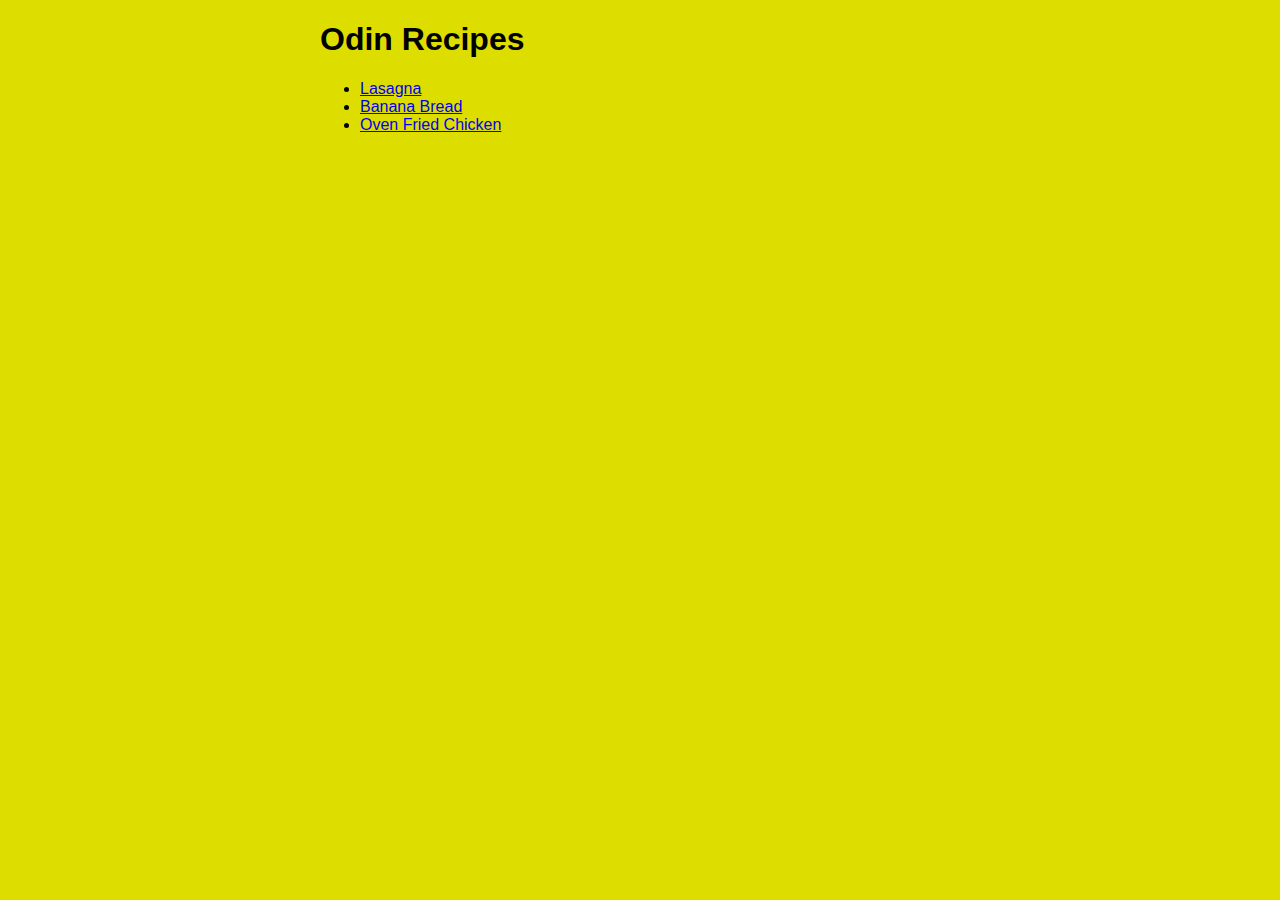
<file: odin-recipes/index.html>
<!Doctype html>
<html>
<head>
<title>Odin Recipes</title>
<link rel="stylesheet" href="./recipes/styles.css">
</head>
<body bgcolor="#ffff00">
<h1>Odin Recipes</h1>
<ul>
<li><a href="./recipes/lasagna.html">Lasagna</a></li>
<li><a href="./recipes/banana.html">Banana Bread</a></li>
<li><a href="./recipes/chicken.html">Oven Fried Chicken</a></li>
</ul>
</body>
</html>
</file>
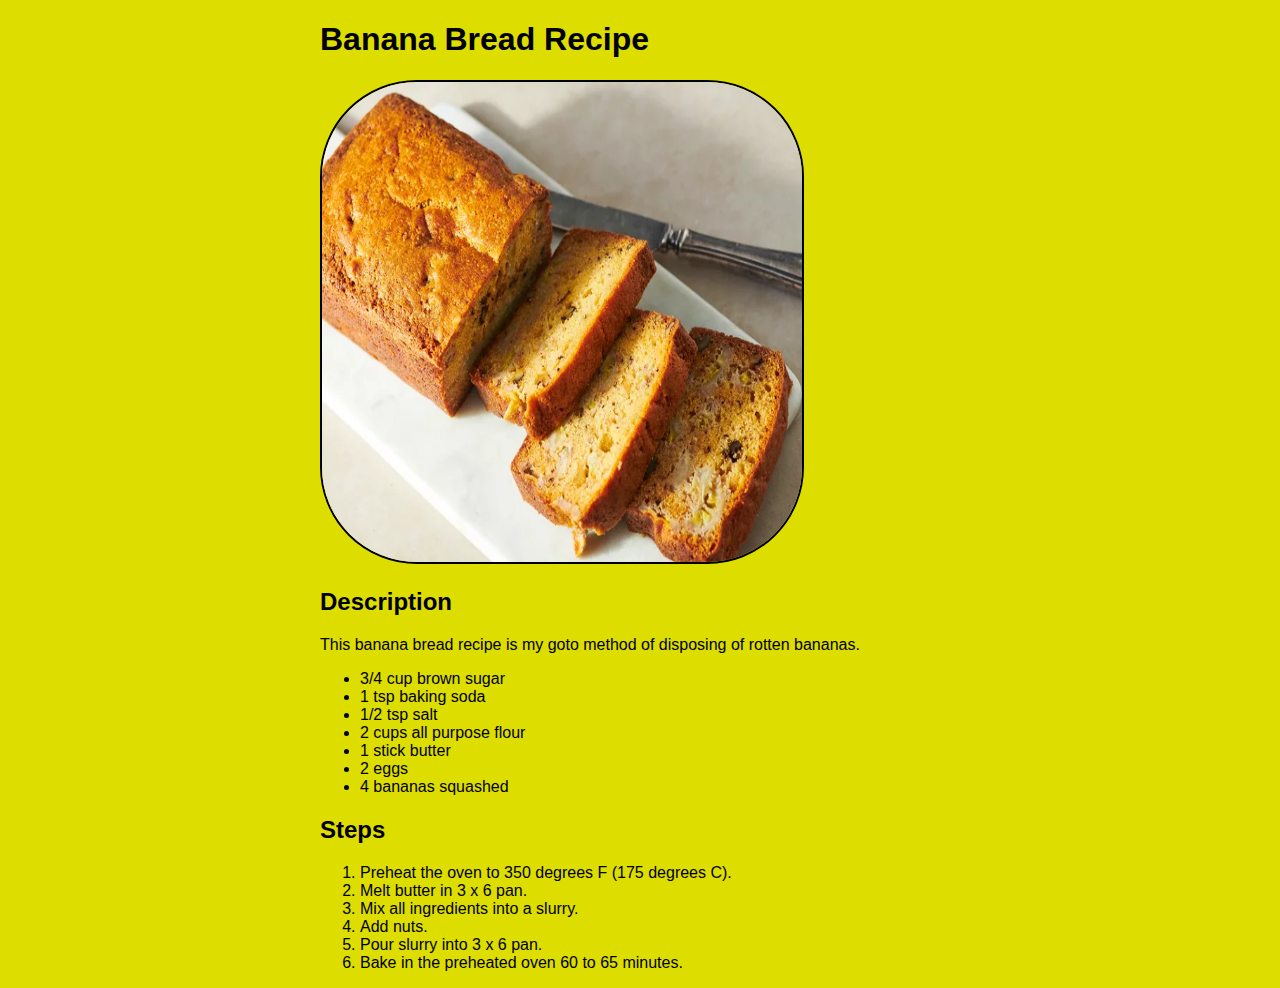
<file: odin-recipes/recipes/banana.html>
<!Doctype html>
<html>
<head>
<title>Banana Bread Recipe</title>
<link rel="stylesheet" href="./styles.css">
</head>
<body> 
<h1>Banana Bread Recipe</h1>
<img src="./images/bread.jpg" alt="Banana Bread">
<h2>Description</h2>
<p>This banana bread recipe is my goto method of disposing of rotten bananas.</p>
<ul>
<li>3/4 cup brown sugar</li>

<li>1 tsp baking soda</li>

<li>1/2 tsp salt</li>

<li>2 cups all purpose flour</li>

<li>1 stick butter</li>

<li>2 eggs</li>

<li>4 bananas squashed</li>
</ul>
<h2>Steps</h2>
<ol>
<li>Preheat the oven to 350 degrees F (175 degrees C).</li>
<li>Melt butter in 3 x 6 pan.</li>
<li>Mix all ingredients into a slurry.</li>
<li>Add nuts.</li>
<li>Pour slurry into 3 x 6 pan.</li>
<li>Bake in the preheated oven 60 to 65 minutes.</li>
</ol>
</body>
</html>
</file>
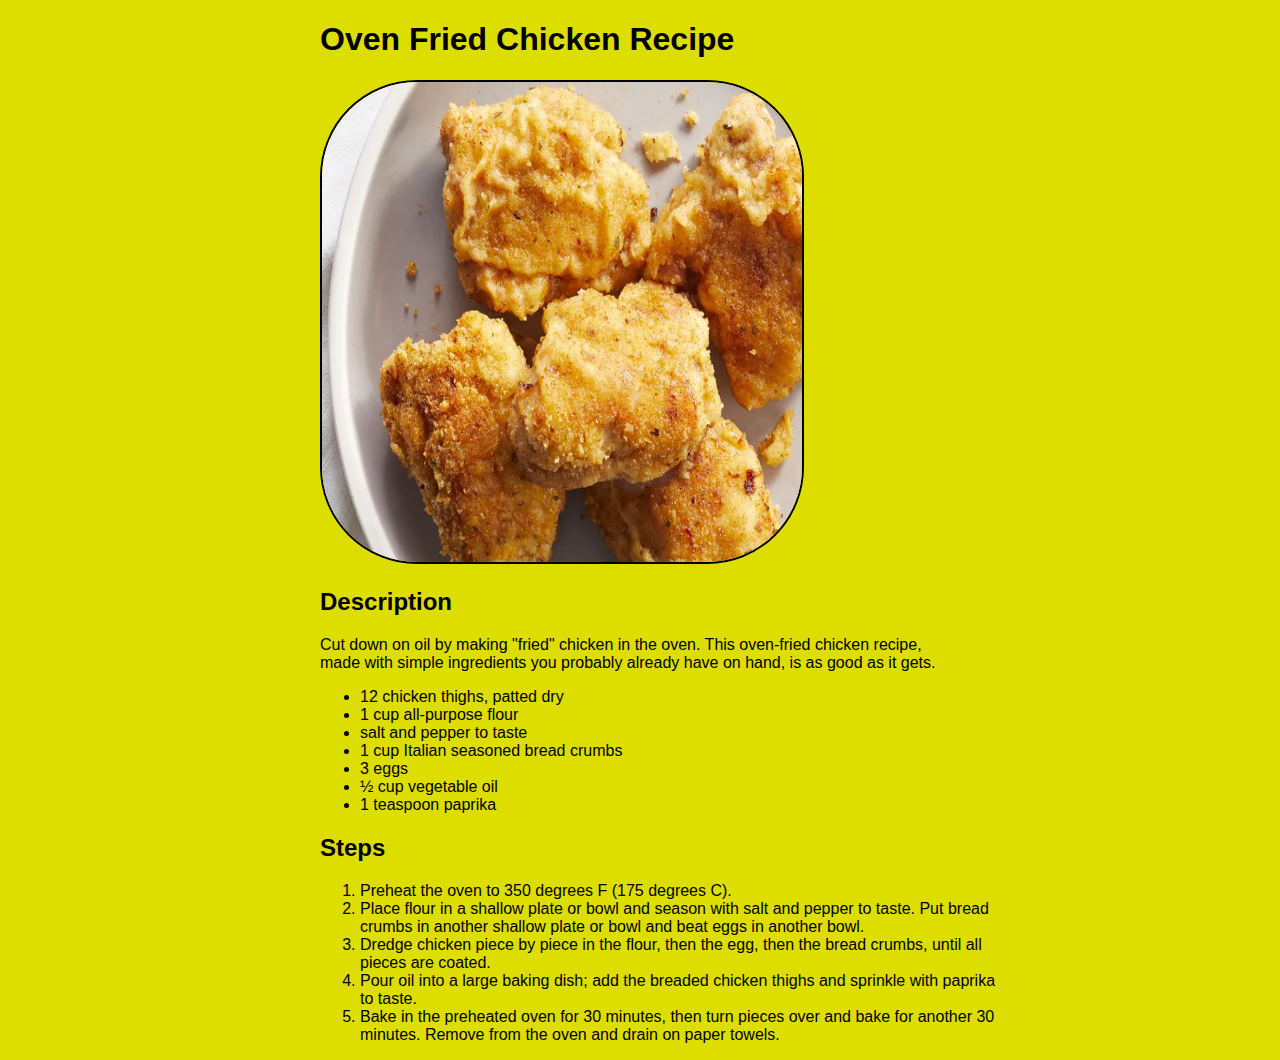
<file: odin-recipes/recipes/chicken.html>
<!Doctype html>
<html>
<head>
<title>Oven Fried Chicken Recipe</title>
<link rel="stylesheet" href="./styles.css">
</head>
<body>
<h1>Oven Fried Chicken Recipe</h1>
<img src="./images/chicken.jpg" alt="Oven Fried Chicken">
<h2>Description</h2>
<p>Cut down on oil by making "fried" chicken in the oven. This oven-fried chicken recipe, made with simple ingredients you probably already have on hand, is as good as it gets.</p>
<ul>
    <li>12 chicken thighs, patted dry</li>

    <li>1 cup all-purpose flour</li>
    
    <li>salt and pepper to taste</li>
    
    <li>1 cup Italian seasoned bread crumbs</li>
    
    <li>3 eggs</li>
    
    <li>½ cup vegetable oil</li>
    
    <li>1 teaspoon paprika</li>

</ul>
<h2>Steps</h2>
<ol>
    <li>Preheat the oven to 350 degrees F (175 degrees C).</li>
    <li>Place flour in a shallow plate or bowl and season with salt and pepper to taste. Put bread crumbs in another shallow plate or bowl and beat eggs in another bowl.</li>
    <li>Dredge chicken piece by piece in the flour, then the egg, then the bread crumbs, until all pieces are coated.</li>
    <li>Pour oil into a large baking dish; add the breaded chicken thighs and sprinkle with paprika to taste.</li>
    <li>Bake in the preheated oven for 30 minutes, then turn pieces over and bake for another 30 minutes. Remove from the oven and drain on paper towels.</li>
</ol>
</body>
</html>
</file>
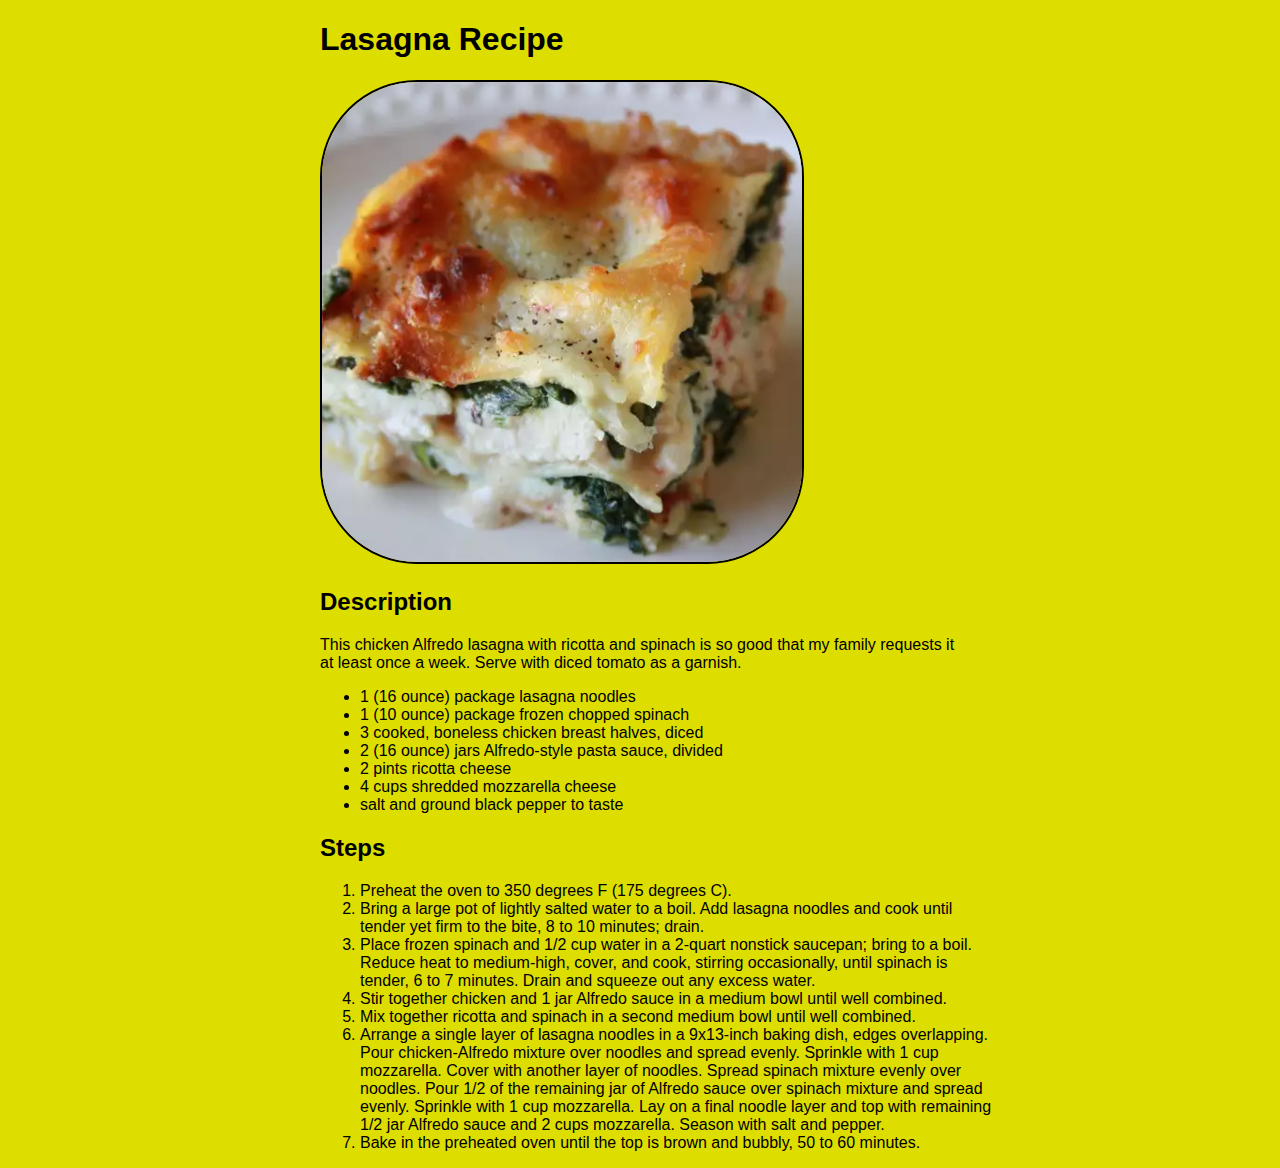
<file: odin-recipes/recipes/lasagna.html>
<!Doctype html>
<html>
<head>
<title>Lasagna Recipe</title>
<link rel="stylesheet" href="./styles.css"
</head>
<body>
<h1>Lasagna Recipe</h1>
<img src="./images/lasagna.jpg" alt="Lasagna">
<h2>Description</h2>
<p>This chicken Alfredo lasagna with ricotta and spinach is so good that my family requests it at least once a week. Serve with diced tomato as a garnish.</p>
<ul>
<li>1 (16 ounce) package lasagna noodles</li>

<li>1 (10 ounce) package frozen chopped spinach</li>

<li>3 cooked, boneless chicken breast halves, diced</li>

<li>2 (16 ounce) jars Alfredo-style pasta sauce, divided</li>

<li>2 pints ricotta cheese</li>

<li>4 cups shredded mozzarella cheese</li>

<li>salt and ground black pepper to taste</li>
</ul>
<h2>Steps</h2>
<ol>
<li>Preheat the oven to 350 degrees F (175 degrees C).</li>
<li>Bring a large pot of lightly salted water to a boil. Add lasagna noodles and cook until tender yet firm to the bite, 8 to 10 minutes; drain.</li>
<li>Place frozen spinach and 1/2 cup water in a 2-quart nonstick saucepan; bring to a boil. Reduce heat to medium-high, cover, and cook, stirring occasionally, until spinach is tender, 6 to 7 minutes. Drain and squeeze out any excess water.</li>
<li>Stir together chicken and 1 jar Alfredo sauce in a medium bowl until well combined.</li>
<li>Mix together ricotta and spinach in a second medium bowl until well combined.</li>
<li>Arrange a single layer of lasagna noodles in a 9x13-inch baking dish, edges overlapping. Pour chicken-Alfredo mixture over noodles and spread evenly. Sprinkle with 1 cup mozzarella. Cover with another layer of noodles. Spread spinach mixture evenly over noodles. Pour 1/2 of the remaining jar of Alfredo sauce over spinach mixture and spread evenly. Sprinkle with 1 cup mozzarella. Lay on a final noodle layer and top with remaining 1/2 jar Alfredo sauce and 2 cups mozzarella. Season with salt and pepper.</li>
<li>Bake in the preheated oven until the top is brown and bubbly, 50 to 60 minutes.</li>
</ol>
</body>
</html>
</file>
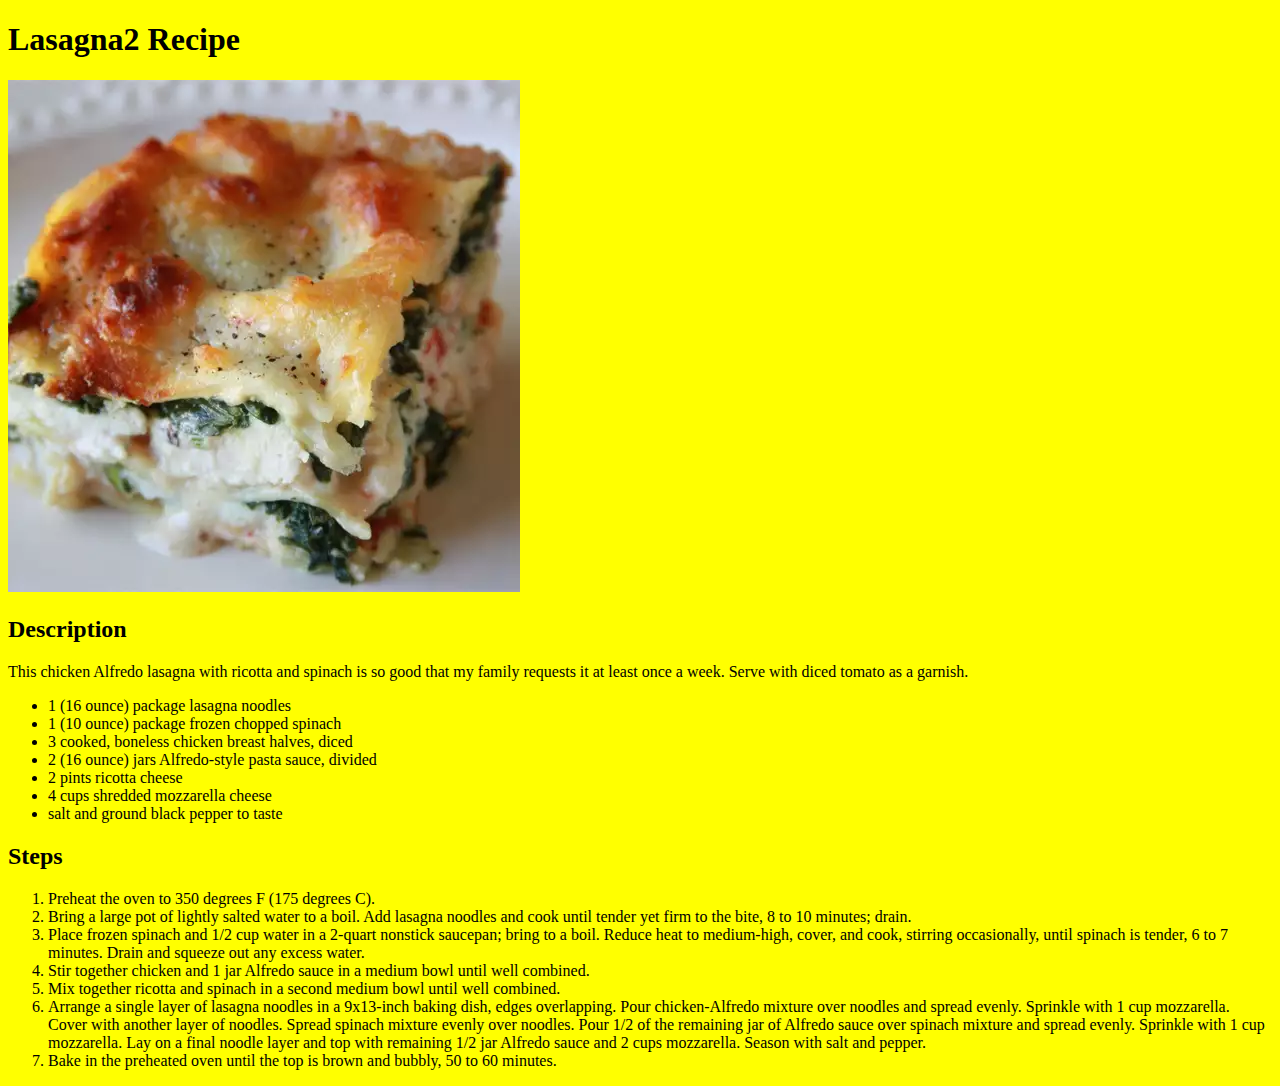
<file: odin-recipes/recipes/lasgana2.html>
<!Doctype html>
<html>
<head>
<title>Lasagna2 Recipe</title>
</head>
<body bgcolor="#ffff00">
<h1>Lasagna2 Recipe</h1>
<img src="lasagna.jpg" alt="Lasagna">
<h2>Description</h2>
<p>This chicken Alfredo lasagna with ricotta and spinach is so good that my family requests it at least once a week. Serve with diced tomato as a garnish.</p>
<ul>
<li>1 (16 ounce) package lasagna noodles</li>

<li>1 (10 ounce) package frozen chopped spinach</li>

<li>3 cooked, boneless chicken breast halves, diced</li>

<li>2 (16 ounce) jars Alfredo-style pasta sauce, divided</li>

<li>2 pints ricotta cheese</li>

<li>4 cups shredded mozzarella cheese</li>

<li>salt and ground black pepper to taste</li>
</ul>
<h2>Steps</h2>
<ol>
<li>Preheat the oven to 350 degrees F (175 degrees C).</li>
<li>Bring a large pot of lightly salted water to a boil. Add lasagna noodles and cook until tender yet firm to the bite, 8 to 10 minutes; drain.</li>
<li>Place frozen spinach and 1/2 cup water in a 2-quart nonstick saucepan; bring to a boil. Reduce heat to medium-high, cover, and cook, stirring occasionally, until spinach is tender, 6 to 7 minutes. Drain and squeeze out any excess water.</li>
<li>Stir together chicken and 1 jar Alfredo sauce in a medium bowl until well combined.</li>
<li>Mix together ricotta and spinach in a second medium bowl until well combined.</li>
<li>Arrange a single layer of lasagna noodles in a 9x13-inch baking dish, edges overlapping. Pour chicken-Alfredo mixture over noodles and spread evenly. Sprinkle with 1 cup mozzarella. Cover with another layer of noodles. Spread spinach mixture evenly over noodles. Pour 1/2 of the remaining jar of Alfredo sauce over spinach mixture and spread evenly. Sprinkle with 1 cup mozzarella. Lay on a final noodle layer and top with remaining 1/2 jar Alfredo sauce and 2 cups mozzarella. Season with salt and pepper.</li>
<li>Bake in the preheated oven until the top is brown and bubbly, 50 to 60 minutes.</li>
</ol>
</body>
</html>
</file>
<file: odin-recipes/recipes/styles.css>
body {
font-family: "Helvetica Narrow", sans-serif;
background-color: #dddd00;
width:40em;
margin: auto;
}
img{
height: 30em;
width:30em;
border: 2pt solid black;
border-radius:20%;
}
p, li{
width: 40em;
}
</file>
